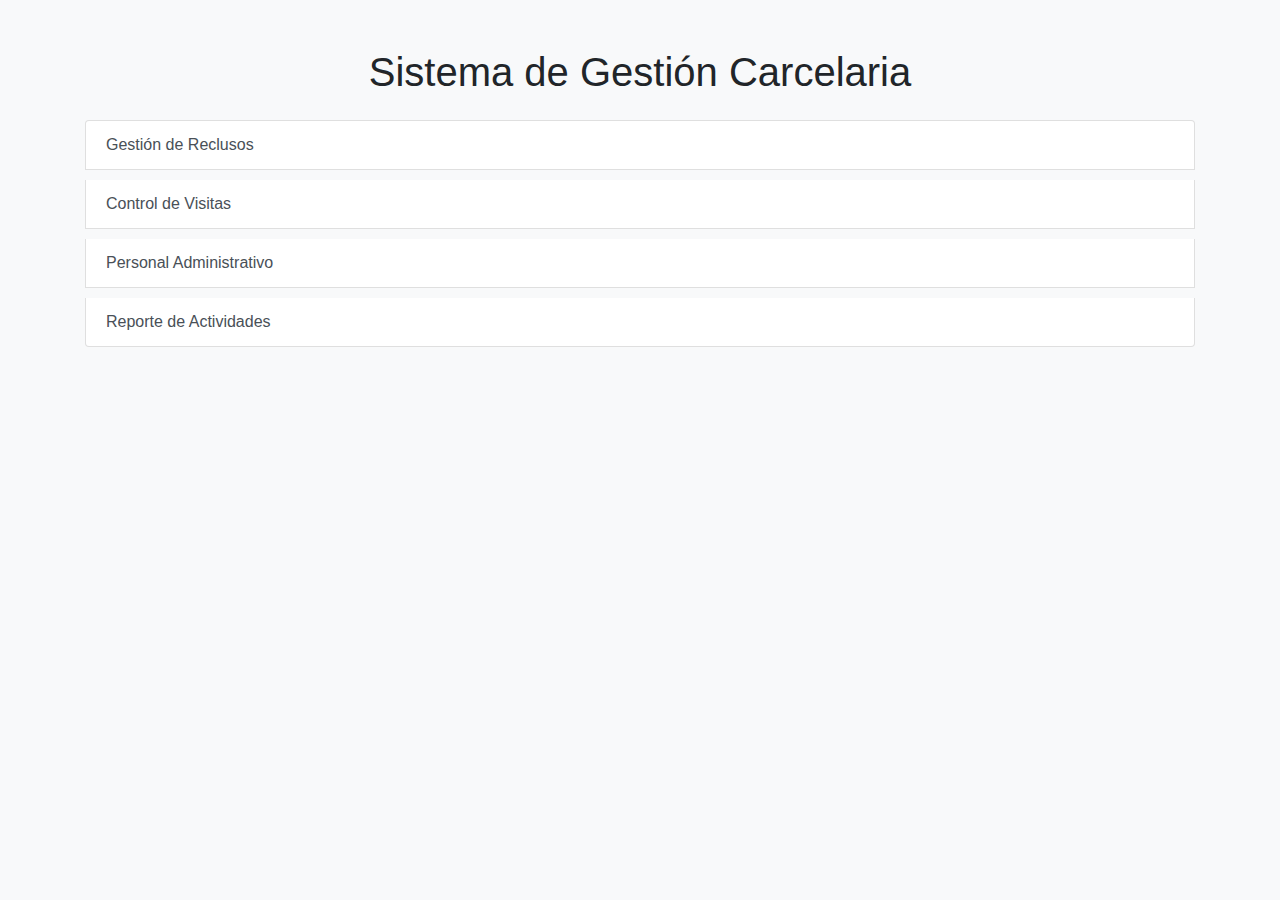
<file: index.html>
<!DOCTYPE html>
<html lang="es">
<head>
    <meta charset="UTF-8">
    <meta name="viewport" content="width=device-width, initial-scale=1.0">
    <title>Sistema Carcelario</title>
    <link rel="stylesheet" href="https://stackpath.bootstrapcdn.com/bootstrap/4.5.2/css/bootstrap.min.css">
    <link rel="stylesheet" href="css/estilos.css">
</head>
<body>
    <div class="container">
        <h1 class="mt-5">Sistema de Gestión Carcelaria</h1>
        <div class="list-group mt-4">
            <a href="reclusos.html" class="list-group-item list-group-item-action">Gestión de Reclusos</a>
            <a href="visitas.html" class="list-group-item list-group-item-action">Control de Visitas</a>
            <a href="personal.html" class="list-group-item list-group-item-action">Personal Administrativo</a>
            <a href="reportes.html" class="list-group-item list-group-item-action">Reporte de Actividades</a>
        </div>
    </div>
    <script src="https://code.jquery.com/jquery-3.5.1.slim.min.js"></script>
    <script src="https://cdn.jsdelivr.net/npm/@popperjs/core@2.5.4/dist/umd/popper.min.js"></script>
    <script src="https://stackpath.bootstrapcdn.com/bootstrap/4.5.2/js/bootstrap.min.js"></script>
</body>
</html>
</file>
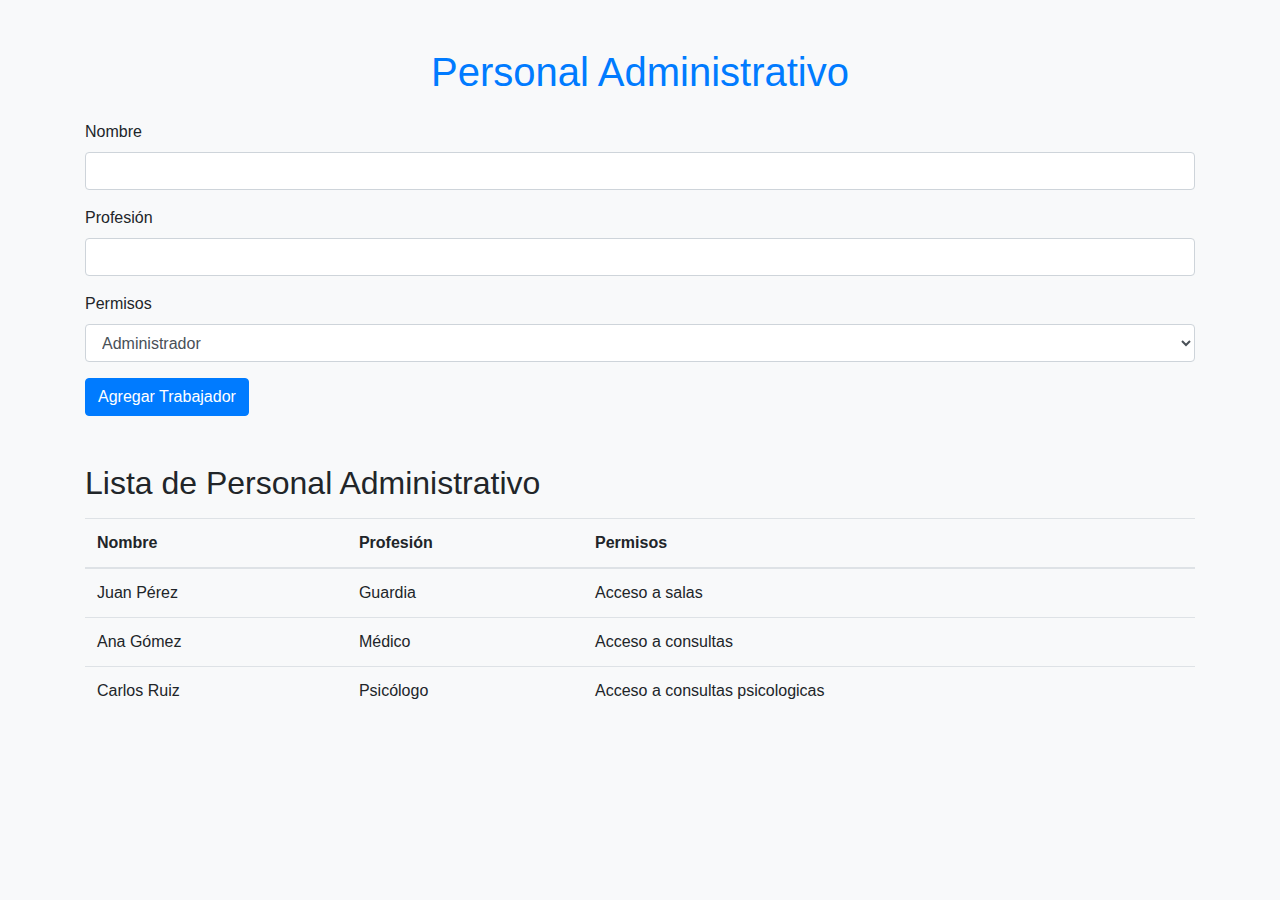
<file: personal.html>
<!DOCTYPE html>
<html lang="es">
<head>
    <meta charset="UTF-8">
    <meta name="viewport" content="width=device-width, initial-scale=1.0">
    <title>Gestión del Personal Administrativo</title>
    <link rel="stylesheet" href="https://stackpath.bootstrapcdn.com/bootstrap/4.5.2/css/bootstrap.min.css">
    <link rel="stylesheet" href="css/estilos.css">
</head>
<body>
    <div class="container">
        <h1 class="mt-5"><a href="index.html">Personal Administrativo</a></h1>
        <form id="form-personal" class="mt-4">
            <div class="form-group">
                <label for="nombre">Nombre</label>
                <input type="text" class="form-control" id="nombre" name="nombre" required>
            </div>
            <div class="form-group">
                <label for="profesion">Profesión</label>
                <input type="text" class="form-control" id="profesion" name="profesion" required>
            </div>
            <div class="form-group">
                <label for="permisos">Permisos</label>
                <select class="form-control" id="permisos" name="permisos" required>
                    <option value="admin">Administrador</option>
                    <option value="Acceso a salas">Guardia</option>
                    <option value="Acceso a consultas">Médico</option>
                    <option value="Acceso a consultas psicologicas">Psicólogo</option>
                </select>
            </div>
            <button type="submit" class="btn btn-primary">Agregar Trabajador</button>
        </form>
        <h2 class="mt-5">Lista de Personal Administrativo</h2>
        <table class="table mt-3">
            <thead>
                <tr>
                    <th>Nombre</th>
                    <th>Profesión</th>
                    <th>Permisos</th>
                </tr>
            </thead>
            <tbody id="lista-personal">
                <!-- Lista cargada dinámicamente -->
            </tbody>
        </table>
    </div>
    <script src="js/personal.js"></script>
</body>
</html>
</file>
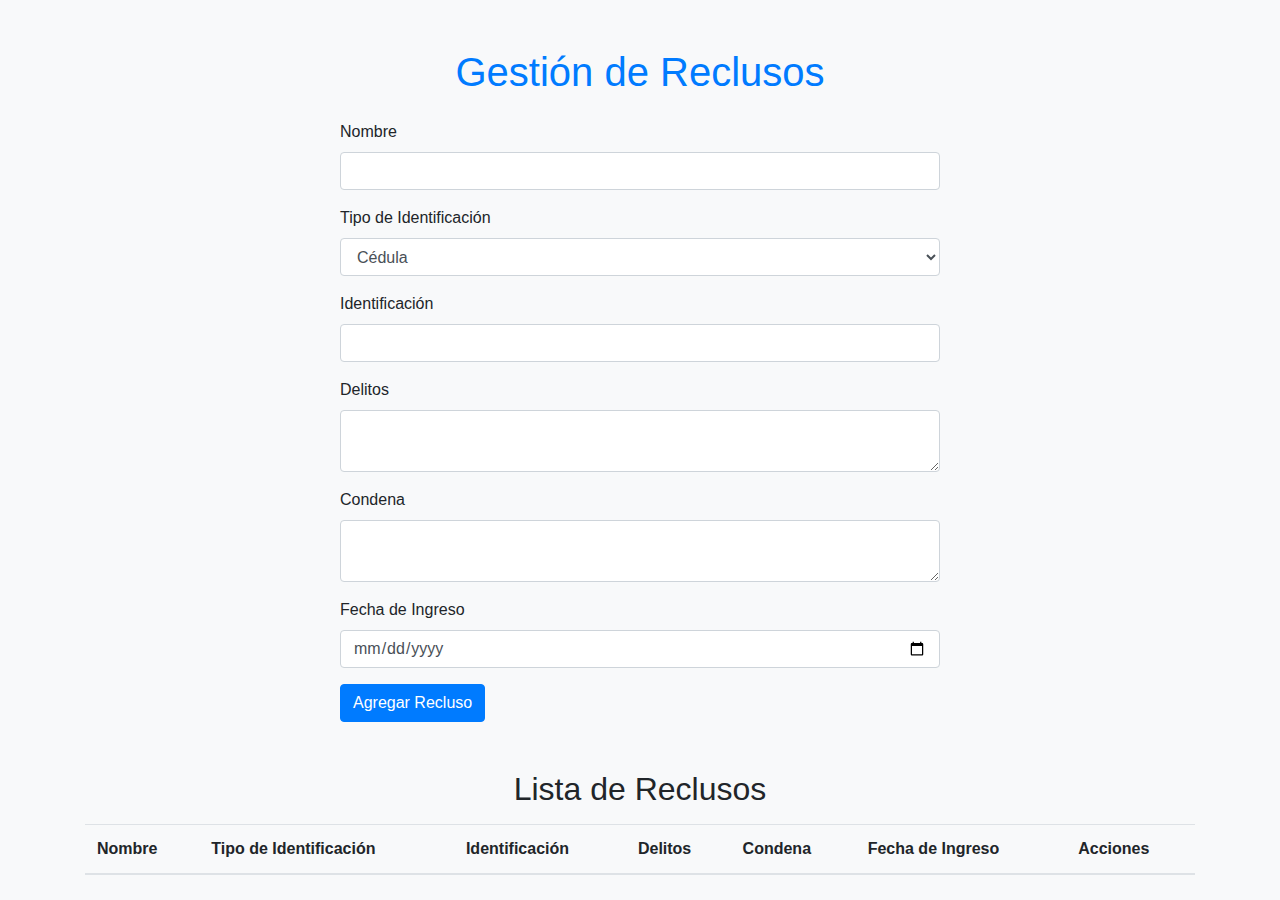
<file: reclusos.html>
<!DOCTYPE html>
<html lang="es">
<head>
    <meta charset="UTF-8">
    <meta name="viewport" content="width=device-width, initial-scale=1.0">
    <title>Gestión de Reclusos</title>
    <link rel="stylesheet" href="https://stackpath.bootstrapcdn.com/bootstrap/4.5.2/css/bootstrap.min.css">
    <link rel="stylesheet" href="css/estilosr.css">
</head>
<body>
    <div class="container">
        <h1 class="mt-5"><a href="index.html">Gestión de Reclusos</a></h1>
        <form id="form-recluso" class="mt-4">
            <div class="form-group">
                <label for="nombre">Nombre</label>
                <input type="text" class="form-control" id="nombre" name="nombre" required>
            </div>
            <div class="form-group">
                <label for="tipo_identificacion">Tipo de Identificación</label>
                <select class="form-control" id="tipo_identificacion" name="tipo_identificacion" required>
                    <option value="cedula">Cédula</option>
                    <option value="cedula_extranjeria">Cédula de Extranjería</option>
                </select>
            </div>
            <div class="form-group">
                <label for="identificacion">Identificación</label>
                <input type="text" class="form-control" id="identificacion" name="identificacion" required>
            </div>
            <div class="form-group">
                <label for="delitos">Delitos</label>
                <textarea class="form-control" id="delitos" name="delitos" required></textarea>
            </div>
            <div class="form-group">
                <label for="condena">Condena</label>
                <textarea class="form-control" id="condena" name="condena" required></textarea>
            </div>
            <div class="form-group">
                <label for="fecha_ingreso">Fecha de Ingreso</label>
                <input type="date" class="form-control" id="fecha_ingreso" name="fecha_ingreso" required>
            </div>
            <button type="submit" class="btn btn-primary">Agregar Recluso</button>
        </form>
        <h2 class="mt-5">Lista de Reclusos</h2>
        <table class="table mt-3">
            <thead>
                <tr>
                    <th>Nombre</th>
                    <th>Tipo de Identificación</th>
                    <th>Identificación</th>
                    <th>Delitos</th>
                    <th>Condena</th>
                    <th>Fecha de Ingreso</th>
                    <th>Acciones</th>
                </tr>
            </thead>
            <tbody id="lista-reclusos">
                <!-- Aquí se insertarán los registros de los reclusos -->
            </tbody>
        </table>
    </div>
    <script src="https://code.jquery.com/jquery-3.5.1.min.js"></script>
    <script src="js/reclusos.js"></script>
</body>
</html>
</file>
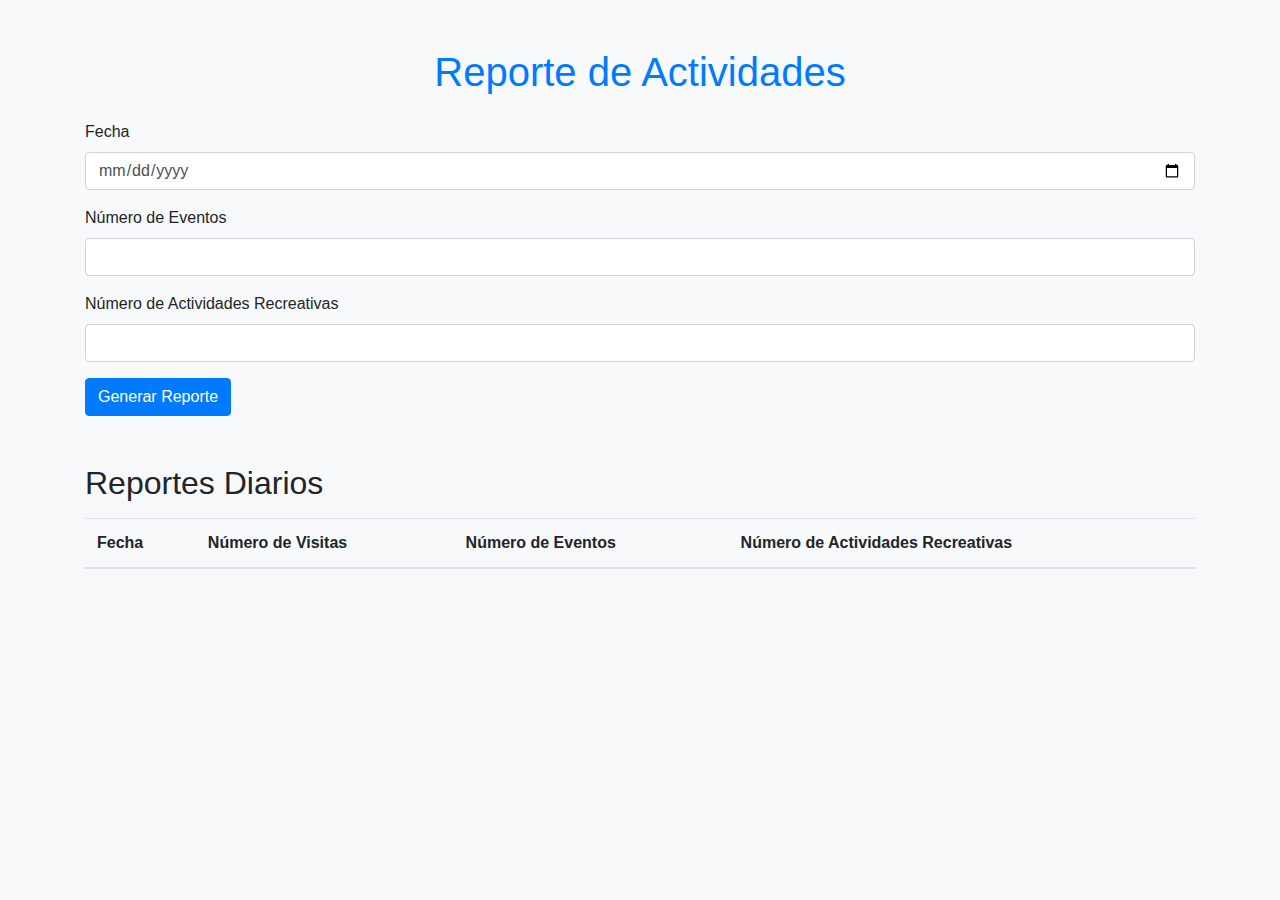
<file: reportes.html>
<!DOCTYPE html>
<html lang="es">
<head>
    <meta charset="UTF-8">
    <meta name="viewport" content="width=device-width, initial-scale=1.0">
    <title>Reporte de Actividades</title>
    <link rel="stylesheet" href="https://stackpath.bootstrapcdn.com/bootstrap/4.5.2/css/bootstrap.min.css">
    <link rel="stylesheet" href="css/estilos.css">
</head>
<body>
    <div class="container">
        <h1 class="mt-5"><a href="index.html">Reporte de Actividades</a></h1>
        <form id="form-reporte" class="mt-4">
            <div class="form-group">
                <label for="fecha">Fecha</label>
                <input type="date" class="form-control" id="fecha" name="fecha" required>
            </div>
            <div class="form-group">
                <label for="num_eventos">Número de Eventos</label>
                <input type="number" class="form-control" id="num_eventos" name="num_eventos" required>
            </div>
            <div class="form-group">
                <label for="num_actividades">Número de Actividades Recreativas</label>
                <input type="number" class="form-control" id="num_actividades" name="num_actividades" required>
            </div>
            <button type="submit" class="btn btn-primary">Generar Reporte</button>
        </form>
        <h2 class="mt-5">Reportes Diarios</h2>
        <table class="table mt-3">
            <thead>
                <tr>
                    <th>Fecha</th>
                    <th>Número de Visitas</th>
                    <th>Número de Eventos</th>
                    <th>Número de Actividades Recreativas</th>
                </tr>
            </thead>
            <tbody id="lista-reportes">
                <!-- Lista cargada dinámicamente -->
            </tbody>
        </table>
    </div>
    <script src="js/reportes.js"></script>
</body>
</html>
</file>
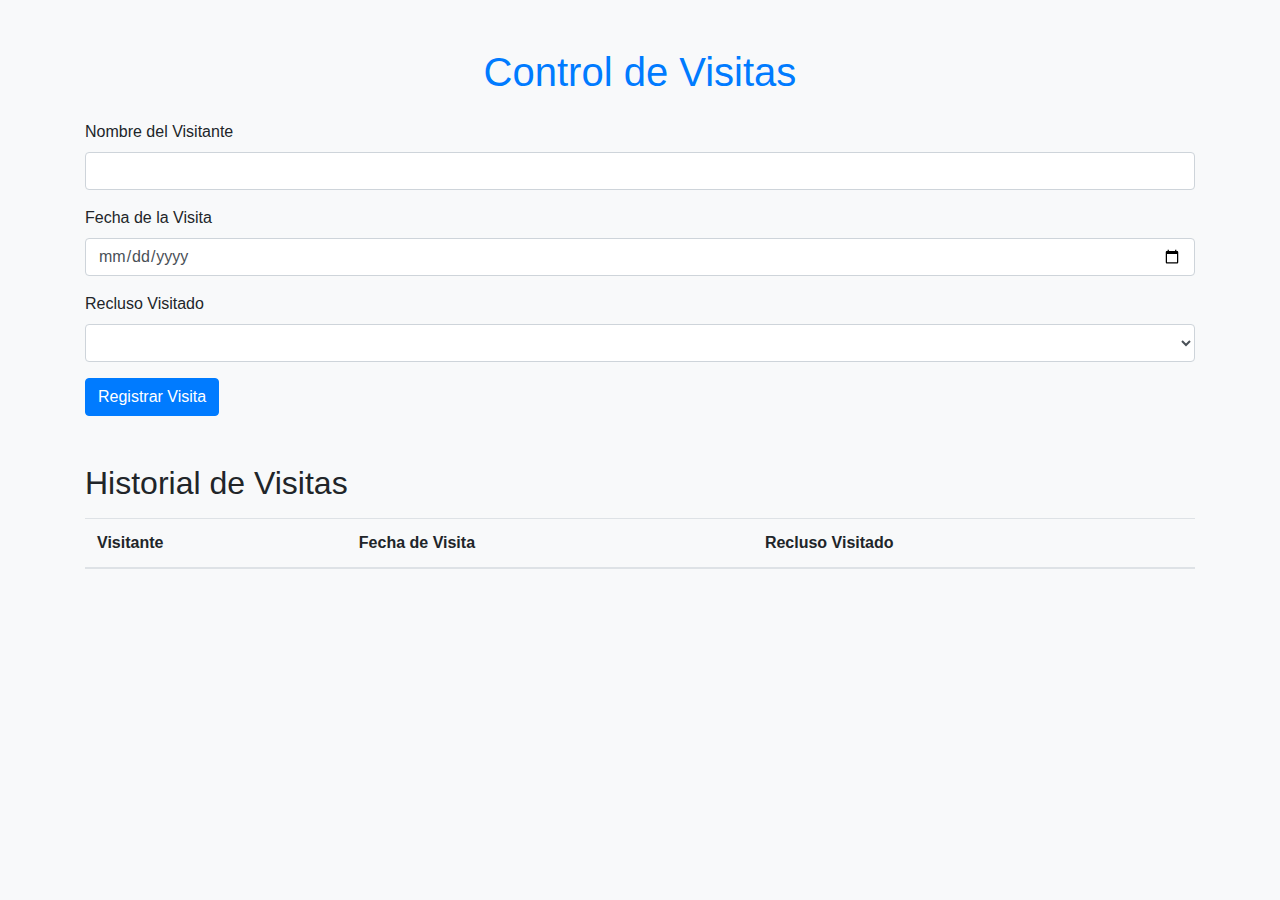
<file: visitas.html>
<!DOCTYPE html>
<html lang="es">
<head>
    <meta charset="UTF-8">
    <meta name="viewport" content="width=device-width, initial-scale=1.0">
    <title>Control de Visitas</title>
    <link rel="stylesheet" href="https://stackpath.bootstrapcdn.com/bootstrap/4.5.2/css/bootstrap.min.css">
    <link rel="stylesheet" href="css/estilos.css">
</head>
<body>
    <div class="container">
        <h1 class="mt-5"><a href="index.html">Control de Visitas</a></h1>
        <form id="form-visita" class="mt-4">
            <div class="form-group">
                <label for="visitante">Nombre del Visitante</label>
                <input type="text" class="form-control" id="visitante" name="visitante" required>
            </div>
            <div class="form-group">
                <label for="fecha_visita">Fecha de la Visita</label>
                <input type="date" class="form-control" id="fecha_visita" name="fecha_visita" required>
            </div>
            <div class="form-group">
                <label for="recluso">Recluso Visitado</label>
                <select class="form-control" id="recluso" name="recluso" required>
                    <!-- Opciones cargadas dinámicamente -->
                </select>
            </div>
            <button type="submit" class="btn btn-primary">Registrar Visita</button>
        </form>
        <h2 class="mt-5">Historial de Visitas</h2>
        <table class="table mt-3">
            <thead>
                <tr>
                    <th>Visitante</th>
                    <th>Fecha de Visita</th>
                    <th>Recluso Visitado</th>
                </tr>
            </thead>
            <tbody id="historial-visitas">
                <!-- Historial cargado dinámicamente -->
            </tbody>
        </table>
    </div>
    <script src="js/reclusos.js"></script>
    <script src="js/visitas.js"></script>
</body>
</html>
</file>
<file: css/estilos.css>
/* estilos.css */
body {
    background-color: #f8f9fa;
}

h1 {
    text-align: center;
    margin-top: 20px;
}

.list-group-item {
    margin-bottom: 10px;
}
</file>
<file: css/estilosr.css>
/* estilos.css */
body {
    background-color: #f8f9fa;
}

h1, h2 {
    text-align: center;
    margin-top: 20px;
}

form {
    max-width: 600px;
    margin: 0 auto;
}

.table {
    margin-top: 20px;
}
</file>
